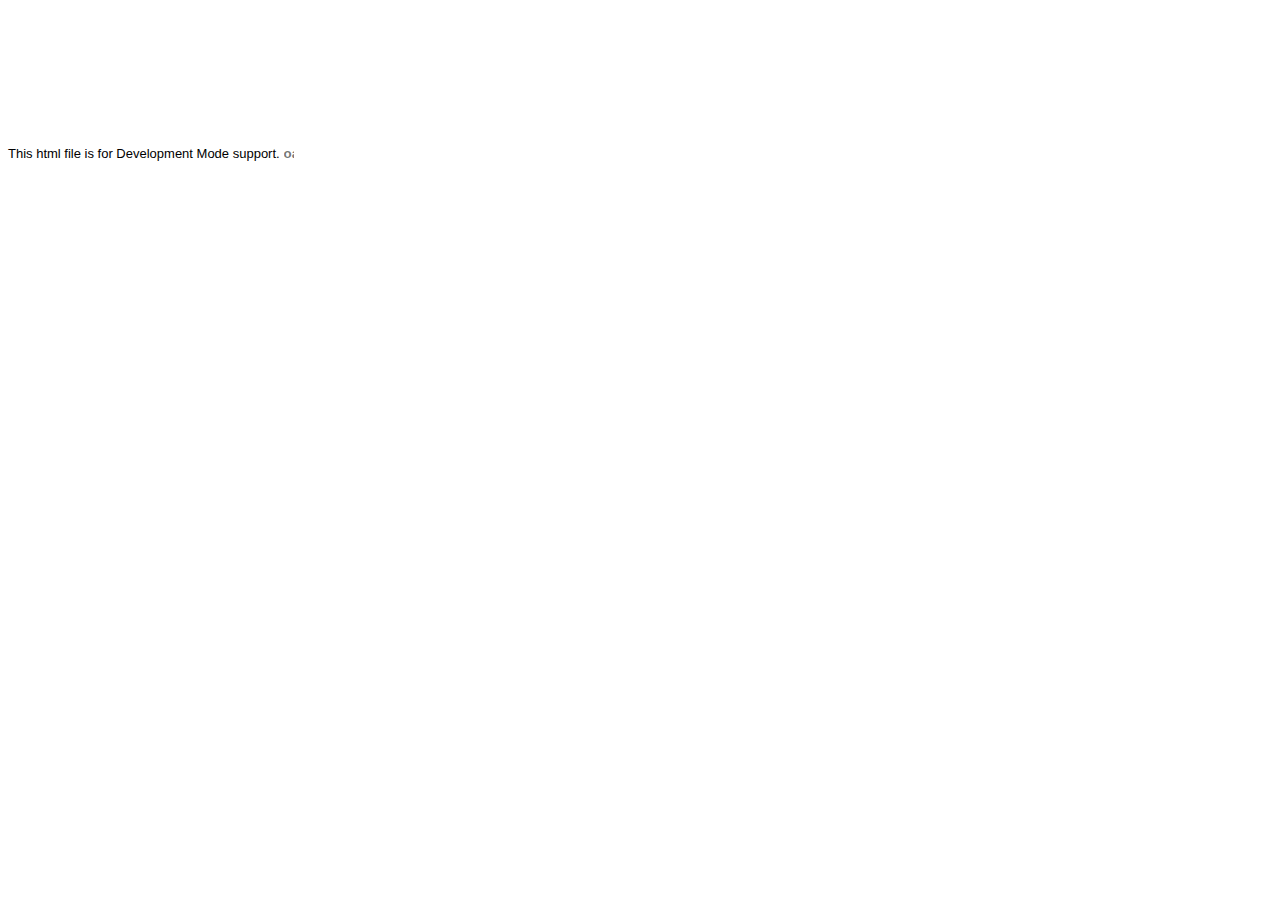
<file: games/Shootorial/hosted.html>
<html>
<head><script>
var $wnd = parent;
var $doc = $wnd.document;
var $moduleName, $moduleBase, $entry
,$stats = $wnd.__gwtStatsEvent ? function(a) {return $wnd.__gwtStatsEvent(a);} : null
,$sessionId = $wnd.__gwtStatsSessionId ? $wnd.__gwtStatsSessionId : null;
// Lightweight metrics
if ($stats) {
  var moduleFuncName = location.search.substr(1);
  var moduleFunc = $wnd[moduleFuncName];
  var moduleName = moduleFunc ? moduleFunc.moduleName : "unknown";
  $stats({moduleName:moduleName,sessionId:$sessionId,subSystem:'startup',evtGroup:'moduleStartup',millis:(new Date()).getTime(),type:'moduleEvalStart'});
}
var $hostedHtmlVersion="2.1";

var gwtOnLoad;
var $hosted = "localhost:9997";

function loadIframe(url) {
  var topDoc = window.top.document;

  // create an iframe
  var iframeDiv = topDoc.createElement("div");
  iframeDiv.innerHTML = "<iframe scrolling=no frameborder=0 src='" + url + "'>";
  var iframe = iframeDiv.firstChild;
  
  // mess with the iframe style a little
  var iframeStyle = iframe.style;
  iframeStyle.position = "absolute";
  iframeStyle.borderWidth = "0";
  iframeStyle.left = "0";
  iframeStyle.top = "0";
  iframeStyle.width = "100%";
  iframeStyle.backgroundColor = "#ffffff";
  iframeStyle.zIndex = "1";
  iframeStyle.height = "100%";

  // update the top window's document's body's style
  var hostBodyStyle = window.top.document.body.style; 
  hostBodyStyle.margin = "0";
  hostBodyStyle.height = iframeStyle.height;
  hostBodyStyle.overflow = "hidden";

  // insert the iframe
  topDoc.body.insertBefore(iframe, topDoc.body.firstChild);
}

var ua = navigator.userAgent.toLowerCase();
if (ua.indexOf("gecko") != -1) {
  // install eval wrapper on FF to avoid EvalError problem
  var __eval = window.eval;
  window.eval = function(s) {
    return __eval(s);
  }
}
if (ua.indexOf("chrome") != -1) {
  // work around __gwt_ObjectId appearing in JS objects
  var hop = Object.prototype.hasOwnProperty;
  Object.prototype.hasOwnProperty = function(prop) {
    return prop != "__gwt_ObjectId" && hop.call(this, prop);
  };
  // do the same in our parent as well -- see issue 4486
  // NOTE: this will have to be changed when we support non-iframe-based DevMode 
  var hop2 = parent.Object.prototype.hasOwnProperty;
  parent.Object.prototype.hasOwnProperty = function(prop) {
    return prop != "__gwt_ObjectId" && hop2.call(this, prop);
  };
}

// wrapper to call JS methods, which we need both to be able to supply a
// different this for method lookup and to get the exception back
function __gwt_jsInvoke(thisObj, methodName) {
  try {
    var args = Array.prototype.slice.call(arguments, 2);
    return [0, window[methodName].apply(thisObj, args)];
  } catch (e) {
    return [1, e];
  }
}

var __gwt_javaInvokes = [];
function __gwt_makeJavaInvoke(argCount) {
  return __gwt_javaInvokes[argCount] || __gwt_doMakeJavaInvoke(argCount);
}

function __gwt_doMakeJavaInvoke(argCount) {
  // IE6 won't eval() anonymous functions except as r-values
  var argList = "";
  for (var i = 0; i < argCount; i++) {
    argList += ",p" + i;
  }
  var argListNoComma = argList.substring(1);

  return eval(
    "__gwt_javaInvokes[" + argCount + "] =\n" +
    "  function(thisObj, dispId" + argList + ") {\n" +
    "    var result = __static(dispId, thisObj" + argList + ");\n" +
    "    if (result[0]) {\n" +
    "      throw result[1];\n" +
    "    } else {\n" +
    "      return result[1];\n" +
    "    }\n" +
    "  }\n"
  ); 
}

/*
 * This is used to create tear-offs of Java methods.  Each function corresponds
 * to exactly one dispId, and also embeds the argument count.  We get the "this"
 * value from the context in which the function is being executed.
 * Function-object identity is preserved by caching in a sparse array.
 */
var __gwt_tearOffs = [];
var __gwt_tearOffGenerators = [];
function __gwt_makeTearOff(proxy, dispId, argCount) {
  return __gwt_tearOffs[dispId] || __gwt_doMakeTearOff(dispId, argCount);
}

function __gwt_doMakeTearOff(dispId, argCount) {
  return __gwt_tearOffs[dispId] = 
      (__gwt_tearOffGenerators[argCount] || __gwt_doMakeTearOffGenerator(argCount))(dispId);
}

function __gwt_doMakeTearOffGenerator(argCount) {
  // IE6 won't eval() anonymous functions except as r-values
  var argList = "";
  for (var i = 0; i < argCount; i++) {
    argList += ",p" + i;
  }
  var argListNoComma = argList.substring(1);

  return eval(
    "__gwt_tearOffGenerators[" + argCount + "] =\n" +
    "  function(dispId) {\n" +
    "    return function(" + argListNoComma + ") {\n" +
    "      var result = __static(dispId, this" + argList + ");\n" +
    "      if (result[0]) {\n" +
    "        throw result[1];\n" +
    "      } else {\n" +
    "        return result[1];\n" +
    "      }\n" +
    "    }\n" +
    "  }\n"
  ); 
}

function __gwt_makeResult(isException, result) {
  return [isException, result];
}

function __gwt_disconnected() {
  // Prevent double-invocation.
  window.__gwt_disconnected = new Function();
  // Do it in a timeout so we can be sure we have a clean stack.
  window.setTimeout(__gwt_disconnected_impl, 1);
}

function __gwt_disconnected_impl() {
  __gwt_displayGlassMessage('GWT Code Server Disconnected',
      'Most likely, you closed GWT Development Mode. Or, you might have lost '
      + 'network connectivity. To fix this, try restarting GWT Development Mode and '
      + '<a style="color: #FFFFFF; font-weight: bold;" href="javascript:location.reload()">'
      + 'REFRESH</a> this page.');
}

// Keep track of z-index to allow layering of multiple glass messages
var __gwt_glassMessageZIndex = 2147483647;

// Note this method is also used by ModuleSpace.java
function __gwt_displayGlassMessage(summary, details) {
  var topWin = window.top;
  var topDoc = topWin.document;
  var outer = topDoc.createElement("div");
  // Do not insert whitespace or outer.firstChild will get a text node.
  outer.innerHTML = 
    '<div style="position:absolute;z-index:' + __gwt_glassMessageZIndex-- +
    ';left:50px;top:50px;width:600px;color:#FFF;font-family:verdana;text-align:left;">' +
    '<div style="font-size:30px;font-weight:bold;">' + summary + '</div>' +
    '<div style="font-size:15px;">' + details + '</div>' +
    '</div>' +
    '<div style="position:absolute;z-index:' + __gwt_glassMessageZIndex-- +
    ';left:0px;top:0px;right:0px;bottom:0px;filter:alpha(opacity=60);opacity:0.6;background-color:#000;"></div>'
  ;
  topDoc.body.appendChild(outer);
  var glass = outer.firstChild;
  var glassStyle = glass.style;

  // Scroll to the top and remove scrollbars.
  topWin.scrollTo(0, 0);
  if (topDoc.compatMode == "BackCompat") {
    topDoc.body.style["overflow"] = "hidden";
  } else {
    topDoc.documentElement.style["overflow"] = "hidden";
  }

  // Steal focus.
  glass.focus();

  if ((navigator.userAgent.indexOf("MSIE") >= 0) && (topDoc.compatMode == "BackCompat")) {
    // IE quirks mode doesn't support right/bottom, but does support this.
    glassStyle.width = "125%";
    glassStyle.height = "100%";
  } else if (navigator.userAgent.indexOf("MSIE 6") >= 0) {
    // IE6 doesn't have a real standards mode, so we have to use hacks.
    glassStyle.width = "125%"; // Get past scroll bar area.
    // Nasty CSS; onresize would be better but the outer window won't let us add a listener IE.
    glassStyle.setExpression("height", "document.documentElement.clientHeight");
  }

  $doc.title = summary + " [" + $doc.title + "]";
}

function findPluginObject() {
  try {
    return document.getElementById('pluginObject');
  } catch (e) {
    return null;
  }
}

function findPluginEmbed() {
  try {
    return document.getElementById('pluginEmbed')
  } catch (e) {
    return null;
  }
}

function findPluginXPCOM() {
  try {
    return __gwt_HostedModePlugin;
  } catch (e) {
    return null;
  }
}

gwtOnLoad = function(errFn, modName, modBase){
  $moduleName = modName;
  $moduleBase = modBase;

  // Note that the order is important
  var pluginFinders = [
    findPluginXPCOM,
    findPluginObject,
    findPluginEmbed,
  ];
  var topWin = window.top;
  var url = topWin.location.href;
  if (!topWin.__gwt_SessionID) {
    var ASCII_EXCLAMATION = 33;
    var ASCII_TILDE = 126;
    var chars = [];
    for (var i = 0; i < 16; ++i) {
      chars.push(Math.floor(ASCII_EXCLAMATION
          + Math.random() * (ASCII_TILDE - ASCII_EXCLAMATION + 1)));
    }
    topWin.__gwt_SessionID = String.fromCharCode.apply(null, chars);
  }
  var plugin = null;
  for (var i = 0; i < pluginFinders.length; ++i) {
    try {
      var maybePlugin = pluginFinders[i]();
      if (maybePlugin != null && maybePlugin.init(window)) {
        plugin = maybePlugin;
        break;
      }
    } catch (e) {
    }
  }
  if (!plugin) {
    // try searching for a v1 plugin for backwards compatibility
    var found = false;
    for (var i = 0; i < pluginFinders.length; ++i) {
      try {
        plugin = pluginFinders[i]();
        if (plugin != null && plugin.connect($hosted, $moduleName, window)) {
          return;
        }
      } catch (e) {
      }
    }
    loadIframe("http://gwt.google.com/missing-plugin");
  } else {
    if (plugin.connect(url, topWin.__gwt_SessionID, $hosted, $moduleName,
        $hostedHtmlVersion)) {
      window.onUnload = function() {
        try {
          // wrap in try/catch since plugins are not required to supply this
          plugin.disconnect();
        } catch (e) {
        }
      };
    } else {
      if (errFn) {
        errFn(modName);
      } else {
        __gwt_displayGlassMessage("Plugin failed to connect to Development Mode server at " +
            simpleEscape($hosted),
            "Follow the underlying troubleshooting instructions");
        loadIframe("http://code.google.com/p/google-web-toolkit/wiki/TroubleshootingOOPHM");
      }
    }
  }
}

function simpleEscape(originalString) {
  return originalString.replace("&","&amp;")
    .replace("<","&lt;")
    .replace(">","&gt;")
    .replace("\"","&quot;");
}

window.onunload = function() {
};

// Lightweight metrics
window.fireOnModuleLoadStart = function(className) {
  $stats && $stats({moduleName:$moduleName, sessionId:$sessionId, subSystem:'startup', evtGroup:'moduleStartup', millis:(new Date()).getTime(), type:'onModuleLoadStart', className:className});
};

window.__gwt_module_id = 0;
</script></head>
<body>
<font face='arial' size='-1'>This html file is for Development Mode support.</font>
<script><!--
// Lightweight metrics
$stats && $stats({moduleName:$moduleName, sessionId:$sessionId, subSystem:'startup', evtGroup:'moduleStartup', millis:(new Date()).getTime(), type:'moduleEvalEnd'});

// OOPHM currently only supports IFrameLinker
var query = parent.location.search;
if (!findPluginXPCOM()) {
  document.write('<embed id="pluginEmbed" type="application/x-gwt-hosted-mode" width="10" height="10">');
  document.write('</embed>');
  document.write('<object id="pluginObject" CLASSID="CLSID:1D6156B6-002B-49E7-B5CA-C138FB843B4E">');
  document.write('</object>');
}

// look for the old query parameter if we don't find the new one
var idx = query.indexOf("gwt.codesvr=");
if (idx >= 0) {
  idx += 12;  // "gwt.codesvr=".length() == 12
} else {
  idx = query.indexOf("gwt.hosted=");
  if (idx >= 0) {
    idx += 11;  // "gwt.hosted=".length() == 11
  }
}
if (idx >= 0) {
  var amp = query.indexOf("&", idx);
  if (amp >= 0) {
    $hosted = query.substring(idx, amp);
  } else {
    $hosted = query.substring(idx);
  }

  // According to RFC 3986, some of this component's characters (e.g., ':')
  // are reserved and *may* be escaped.
  $hosted = decodeURIComponent($hosted);
}

query = window.location.search.substring(1);
if (query && $wnd[query]) setTimeout($wnd[query].onScriptLoad, 1);
--></script></body></html>
</file>
